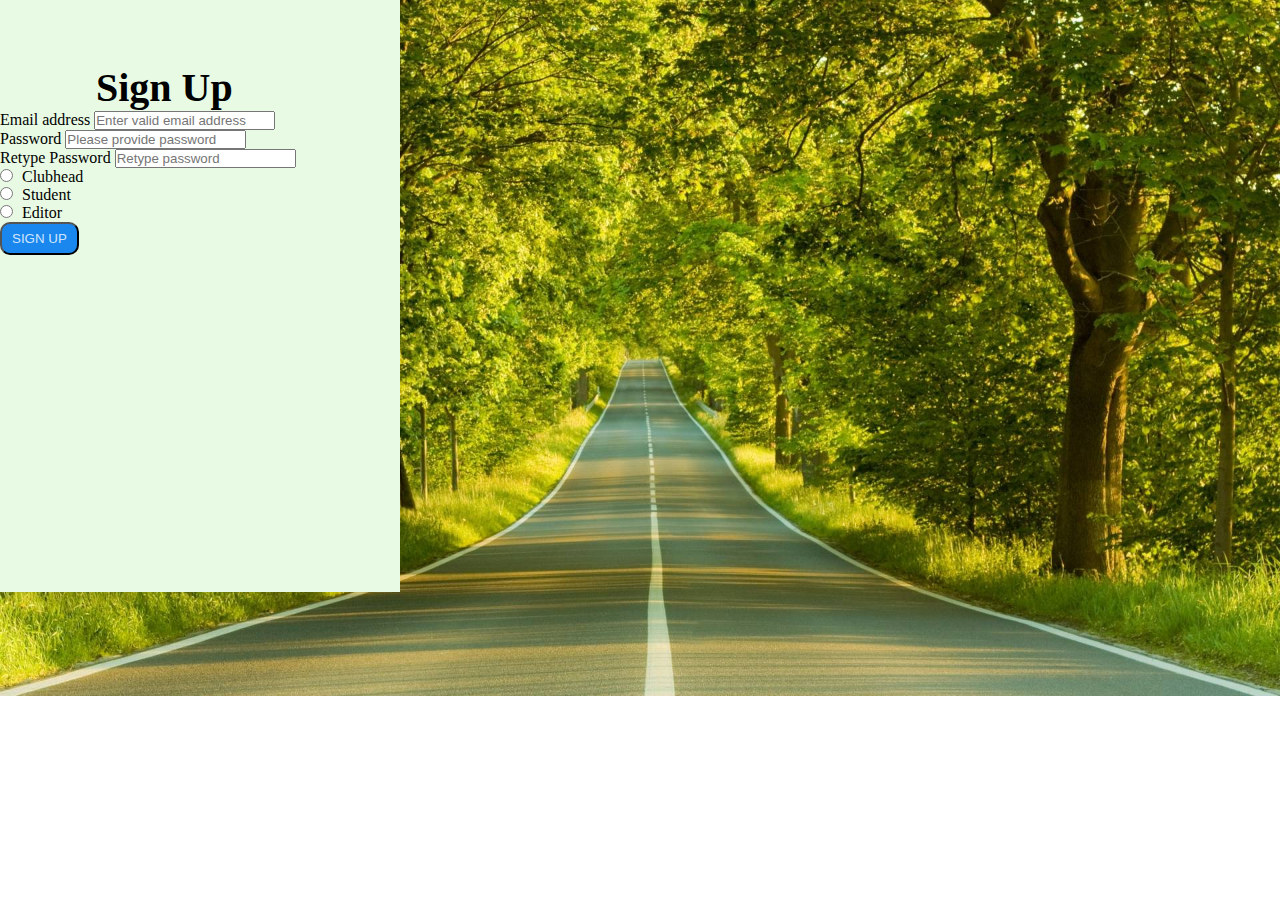
<file: Project/Code/index.html>
<!DOCTYPE html>
<html lang="en">

<head>
    <meta charset="UTF-8" />
    <meta http-equiv="X-UA-Compatible" content="IE=edge" />
    <meta name="viewport" content="width=device-width, initial-scale=1.0" />
    <link rel="stylesheet" href="style.css">
    <link href="https://cdn.jsdelivr.net/npm/bootstrap@5.2.2/dist/css/bootstrap.min.css" rel="stylesheet"
        integrity="sha384-Zenh87qX5JnK2Jl0vWa8Ck2rdkQ2Bzep5IDxbcnCeuOxjzrPF/et3URy9Bv1WTRi" crossorigin="anonymous" />
    <title>Sign up</title>
</head>

<body class="bg">
    <div class="tab-content" id="myTabContent">
        <div class="tab-pane fade show active" id="head" role="tabpanel" aria-labelledby="head-tab">
            <div class="row justify-content-center">
                <div class="card mt-5" style="width: 25rem; height: 37rem; background-color: #e8fae4;">
                    <div style="background-color: eoffd9;" class="card-body">
                        <h6 class="card-subtitle mb-2 text-muted"
                            style="padding-top: 4rem;padding-left:6rem;font-size: 2.5em;;">Sign Up</h6>
                        <p class="card-text">
                        <form>
                            <div class="form-group mt-4">
                                <label id="te" for="email_id">Email address</label>
                                <input id="k" type="email" class="form-control" id="email_id"
                                    placeholder="Enter valid email address" />
                            </div>
                            <div class="form-group mt-4">
                                <label id="te" for="password">Password</label>
                                <input id="k" type="password" class="form-control" id="password"
                                    placeholder="Please provide password" />
                            </div>
                            <div class="form-group mt-4">
                                <label id="te" for="repassword"> Retype Password</label>
                                <input id="k" type="repassword" class="form-control" id="repassword"
                                    placeholder="Retype password" />
                            </div>
                            <div class="form-group mt-4">
                                <input type="radio" id="radio-input" name="posting" value="1" />
                                <label class="label-input" for="clubhead">Clubhead</label><br>
                                <input type="radio" id="radio-input" name="posting" value="2" />
                                <label class="label-input" for="Student">Student</label><br>
                                <input type="radio" id="radio-input" name="posting" value="3" />
                                <label class="label-input" for="editor">Editor</label><br>
                            </div>

                    </div>
                    </form>
                    <div class="text-center mt-3">
                        <a href="personal.html">
                            <button type="submit" formtarget="_blank" class="button glow-button">Sign up</button>
                        </a>
                    </div>
                    </p>
                </div>
            </div>
</file>
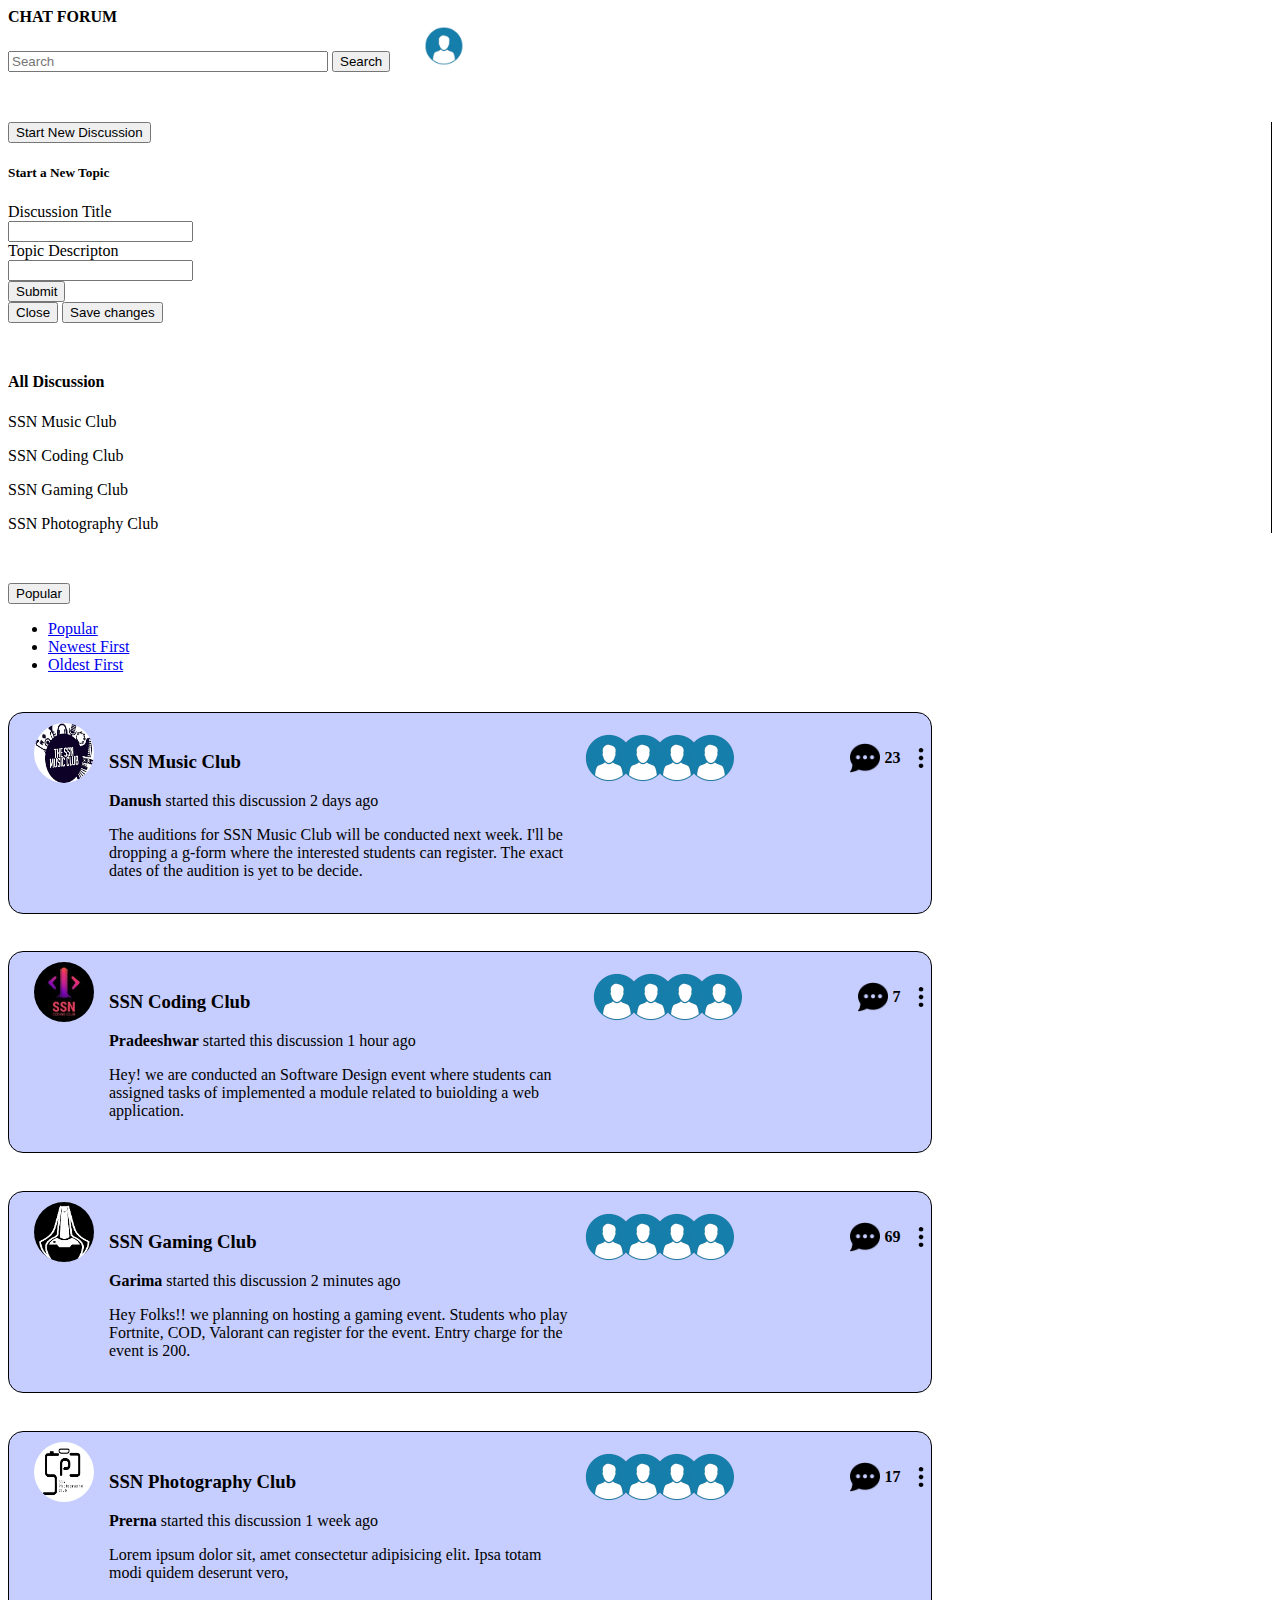
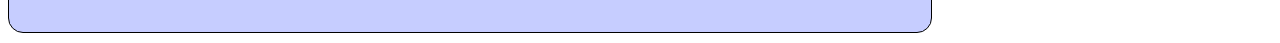
<file: Chat Forum/danush.html>
<!DOCTYPE html>
<html lang="en">
  <head>
    <meta charset="utf-8" />
    <meta name="viewport" content="width=device-width, initial-scale=1" />
    <title>Chat Forum</title>
    <link
      href="https://cdn.jsdelivr.net/npm/bootstrap@5.2.3/dist/css/bootstrap.min.css"
      rel="stylesheet"
      integrity="sha384-rbsA2VBKQhggwzxH7pPCaAqO46MgnOM80zW1RWuH61DGLwZJEdK2Kadq2F9CUG65"
      crossorigin="anonymous"
    />
    <link rel="stylesheet" href="style.css" />
  </head>
  <body>
    <nav class="navbar bg-light">
      <div class="container-fluid">
        <a class="navbar-brand"><b>CHAT FORUM</b></a>
        <form class="d-flex" role="search">
          <input style="width: 25vw;"
            class="form-control me-2"
            type="search"
            placeholder="Search"
            aria-label="Search"
          />
          <button class="btn btn-success" type="submit">Search</button>
          <img src="./asssets//user_profile.png" height="40px" width="40px" style="margin-left: 30px;" />
        </form>
      </div>
    </nav>
    <div class="container-fluid">
      <div class="row justify-content-center vh-100">
        <div class="col-md-3" style="border-right: 1px solid">
          <div class="row" style="margin-top: 50px;">
            <div class="mx-auto" style="width: 200px">
              <!-- <button class="btn btn-primary btn-discussion btn-sm">
                Start New Discussion
              </button> -->
              <button type="button" class="btn btn-primary" data-bs-toggle="modal" data-bs-target="#exampleModal">
                Start New Discussion
              </button>

              <div class="modal fade" id="exampleModal" tabindex="-1" role="dialog" aria-labelledby="exampleModalLabel" aria-hidden="true">
                <div class="modal-dialog" role="document">
                  <div class="modal-content">
                    <div class="modal-header">
                      <h5 class="modal-title" id="exampleModalLabel">Start a New Topic</h5>
                    </div>
                    <div class="modal-body">
                      <form>
                        <div class="mb-3">
                          <label for="exampleInputEmail1" class="form-label">Discussion Title</label>
                          <input type="text" class="form-control" id="disucssion" aria-describedby="emailHelp">
                        </div>
                        <div class="mb-3">
                          <label for="exampleInputPassword1" class="form-label">Topic Descripton</label>
                          <input type="text" class="form-control" id="exampleInputPassword1">
                        </div>
                        <button type="submit" class="btn btn-primary">Submit</button>
                      </form>
                    </div>
                    <div class="modal-footer">
                      <button type="button" class="btn btn-secondary" data-bs-dismiss="modal">Close</button>
                      <button type="button" class="btn btn-primary">Save changes</button>
                    </div>
                  </div>
                </div>
              </div>
            </div>
            <div style="margin-top: 50px" >
              <p><h4>All Discussion</h4></p>
              <p><li>SSN Music Club</li></p>
              <p><li>SSN Coding Club</li></p>
              <p><li>SSN Gaming Club</li></p>
              <p><li>SSN Photography Club</li></p>
            </div>
          </div>
        </div>
        <div class="col-md-9" style="margin-top: 50px;">
          <div class="dropdown">
            <button
              class="btn btn-secondary dropdown-toggle"
              type="button"
              data-bs-toggle="dropdown"
              aria-expanded="false"
            >
              Popular
            </button>
            <ul class="dropdown-menu">
              <li><a class="dropdown-item" href="#">Popular</a></li>
              <li><a class="dropdown-item" href="#">Newest First</a></li>
              <li><a class="dropdown-item" href="#">Oldest First</a></li>
            </ul>
          </div>
          <div class="chat-box">
            <div class="row">
              <div class="chat-leader">
                <img style="border-radius: 50%;"
                  src="./asssets/ssnmusic.png"
                  height="60px"
                  width="60px"
                  alt=""
                />
              </div>
            </div>
            <div class="flex-container">
              <div class="flex-child-1">
                <div>
                  <h3>SSN Music Club</h3>
                </div>
                <div>
                  <p><b>Danush</b> started this discussion 2 days ago</p>
                </div>
                <div>
                  <p>The auditions for SSN Music Club will be conducted next week. I'll be dropping a g-form where the interested students can register. The exact dates of the audition is yet to be decide.</p>
                </div>
              </div>

              <div class="flex-child-2">
                <div class="container">
                  <img src="./asssets/user_profile.png" width="50px" height="50px" alt="">
                  <img src="./asssets/user_profile.png" width="50px" height="50px" style="margin-left: -20px;" alt="">
                  <img src="./asssets/user_profile.png" width="50px" height="50px" style="margin-left: -20px;" alt="">
                  <img src="./asssets/user_profile.png" width="50px" height="50px" style="margin-left: -20px;" alt="">
                </div>
              </div>
              <div class="flex-child-3">
                <div style="display: flex; flex-direction: row; justify-content: flex-end; align-items: center;">
                  <img src="./asssets/chat.png" height="30px" width="30px" alt="">
                  <p style="margin-left: 5px; margin-right: 10px;"><b>23</b></p>
                  <img src="./asssets/more.png" width="20px" height="20px" alt="">
                </div>
              </div>
            </div>
          </div>

          <div class="chat-box">
            <div class="row">
              <div class="chat-leader">
                <img style="border-radius: 50%;"
                  src="./asssets/codingclub.jpeg"
                  height="60px"
                  width="60px"
                  alt=""
                />
              </div>
            </div>
            <div class="flex-container">
              <div class="flex-child-1">
                <div>
                  <h3>SSN Coding Club</h3>
                </div>
                <div>
                  <p><b>Pradeeshwar</b> started this discussion 1 hour ago</p>
                </div>
                <div>
                  <p>Hey! we are conducted an Software Design event where students can assigned tasks of implemented a module related to buiolding a web application.</p>
                </div>
              </div>

              <div class="flex-child-2">
                <div class="container">
                  <img src="./asssets/user_profile.png" width="50px" height="50px" alt="">
                  <img src="./asssets/user_profile.png" width="50px" height="50px" style="margin-left: -20px;" alt="">
                  <img src="./asssets/user_profile.png" width="50px" height="50px" style="margin-left: -20px;" alt="">
                  <img src="./asssets/user_profile.png" width="50px" height="50px" style="margin-left: -20px;" alt="">
                </div>
              </div>
              <div class="flex-child-3">
                <div style="display: flex; flex-direction: row; justify-content: flex-end; align-items: center;">
                  <img src="./asssets/chat.png" height="30px" width="30px" alt="">
                  <p style="margin-left: 5px; margin-right: 10px;"><b>7</b></p>
                  <img src="./asssets/more.png" width="20px" height="20px" alt="">
                </div>
              </div>
            </div>
          </div>

          <div class="chat-box">
            <div class="row">
              <div class="chat-leader">
                <img style="border-radius: 50%;"
                  src="./asssets/game.png"
                  height="60px"
                  width="60px"
                  alt=""
                />
              </div>
            </div>
            <div class="flex-container">
              <div class="flex-child-1">
                <div>
                  <h3>SSN Gaming Club</h3>
                </div>
                <div>
                  <p><b>Garima</b> started this discussion 2 minutes ago</p>
                </div>
                <div>
                  <p>Hey Folks!! we planning on hosting a gaming event. Students who play Fortnite, COD, Valorant can register for the event. Entry charge for the event is 200.</p>
                </div>
              </div>

              <div class="flex-child-2">
                <div class="container">
                  <img src="./asssets/user_profile.png" width="50px" height="50px" alt="">
                  <img src="./asssets/user_profile.png" width="50px" height="50px" style="margin-left: -20px;" alt="">
                  <img src="./asssets/user_profile.png" width="50px" height="50px" style="margin-left: -20px;" alt="">
                  <img src="./asssets/user_profile.png" width="50px" height="50px" style="margin-left: -20px;" alt="">
                </div>
              </div>
              <div class="flex-child-3">
                <div style="display: flex; flex-direction: row; justify-content: flex-end; align-items: center;">
                  <img src="./asssets/chat.png" height="30px" width="30px" alt="">
                  <p style="margin-left: 5px; margin-right: 10px;"><b>69</b></p>
                  <img src="./asssets/more.png" width="20px" height="20px" alt="">
                </div>
              </div>
            </div>
          </div>

          <div class="chat-box">
            <div class="row">
              <div class="chat-leader">
                <img style="border-radius: 50%;"
                  src="./asssets/photo.png"
                  height="60px"
                  width="60px"
                  alt=""
                />
              </div>
            </div>
            <div class="flex-container">
              <div class="flex-child-1">
                <div>
                  <h3>SSN Photography Club</h3>
                </div>
                <div>
                  <p><b>Prerna</b> started this discussion 1 week ago</p>
                </div>
                <div>
                  <p>Lorem ipsum dolor sit, amet consectetur adipisicing elit. Ipsa totam modi quidem deserunt vero, </p>
                </div>
              </div>

              <div class="flex-child-2">
                <div class="container">
                  <img src="./asssets/user_profile.png" width="50px" height="50px" alt="">
                  <img src="./asssets/user_profile.png" width="50px" height="50px" style="margin-left: -20px;" alt="">
                  <img src="./asssets/user_profile.png" width="50px" height="50px" style="margin-left: -20px;" alt="">
                  <img src="./asssets/user_profile.png" width="50px" height="50px" style="margin-left: -20px;" alt="">
                </div>
              </div>
              <div class="flex-child-3">
                <div style="display: flex; flex-direction: row; justify-content: flex-end; align-items: center;">
                  <img src="./asssets/chat.png" height="30px" width="30px" alt="">
                  <p style="margin-left: 5px; margin-right: 10px;"><b>17</b></p>
                  <img src="./asssets/more.png" width="20px" height="20px" alt="">
                </div>
              </div>
            </div>
          </div>
        </div>
      </div>
    </div>

    <script
      src="https://cdn.jsdelivr.net/npm/bootstrap@5.2.3/dist/js/bootstrap.min.js"
      integrity="sha384-cuYeSxntonz0PPNlHhBs68uyIAVpIIOZZ5JqeqvYYIcEL727kskC66kF92t6Xl2V"
      crossorigin="anonymous"
    ></script>
    <script
      src="https://cdn.jsdelivr.net/npm/bootstrap@5.2.3/dist/js/bootstrap.bundle.min.js"
      integrity="sha384-kenU1KFdBIe4zVF0s0G1M5b4hcpxyD9F7jL+jjXkk+Q2h455rYXK/7HAuoJl+0I4"
      crossorigin="anonymous"
    ></script>
    <script
      src="https://cdn.jsdelivr.net/npm/@popperjs/core@2.11.6/dist/umd/popper.min.js"
      integrity="sha384-oBqDVmMz9ATKxIep9tiCxS/Z9fNfEXiDAYTujMAeBAsjFuCZSmKbSSUnQlmh/jp3"
      crossorigin="anonymous"
    ></script>
  </body>
</html>
</file>
<file: Project/Code/style.css>
*{
    margin: 0;
    padding: 0;
}

.bg {
    background-image: url("image.jpg");
    height: 100%; 
    background-position: center;
    background-repeat: no-repeat;
    background-size: cover;
  }

.button {
    text-decoration: none;
    color: rgba(255, 255, 255, 0.8);
    background: rgb(26, 135, 238);
    padding: 7px 10px;
    border-radius: 10px;
    font-weight: normal;
    text-transform: uppercase;
    transition: all 0.2s ease-in-out;
  }
  
  .glow-button:hover {
    color: rgba(255, 255, 255, 1);
    box-shadow: 0 5px 15px rgba(15, 203, 245, 0.834);
  }

  #te{
    margin-bottom: 5px;
  }

  .label-input{
    margin-left: 5px;
  }
</file>
<file: Chat Forum/style.css>
.btn-discussion {
  width: 150px;
  height: 40px;
}
.chat-box {
  border: 1px solid black;
  width: 72vw;
  height: 200px;
  margin-top: 3%;
  border-radius: 15px;
  margin-bottom: 10px;
  background-color: rgb(198, 205, 255);
}

.chat-box:hover{
  cursor: pointer;
  background-color: rgb(162, 171, 255);
}

.chat-leader {
  display: flex;
  margin-top: 10px;
  width: 110px;
  justify-content: center;
  align-items: center;
}

.chat-description {
  position: absolute;
  background-color: antiquewhite;
  margin-left: 120px;
}

.flex-container {
  display: flex;
  margin-top: -50px;
}

.flex-child-1 {
  flex: 1;
  margin-right: 10px;
  margin-left: 100px;
  width: 60vw;
}

.flex-child-2 {
  margin-right: 10px;
  width: 20vw;
}


.flex-child:first-child {
  margin-right: 30px;
  margin-left: 100px;
}

li:hover{
  font-weight: bold;
  cursor: pointer;
}
</file>
